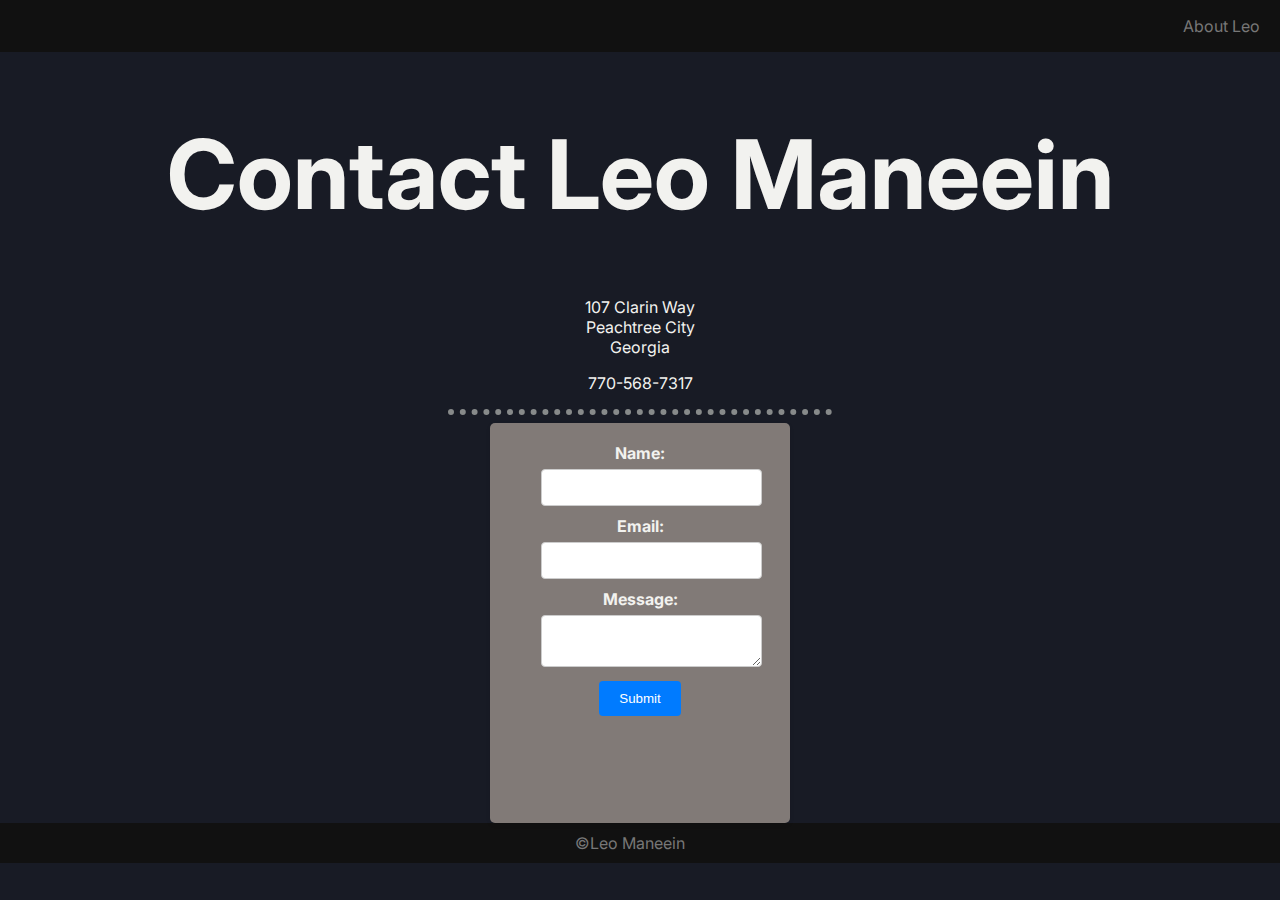
<file: contact.html>
<!DOCTYPE html>
<html lang="en">
	<head>
		<meta charset="utf-8" />
		<link rel="icon" href="/favicon.ico" />
		<title>Contact Leo</title>
		<meta name="description" content="Page for Leo Maneein" />
		<link rel="stylesheet" type="text/css" href="css/style.css" />
		<link rel="preconnect" href="https://fonts.googleapis.com" />
		<link rel="preconnect" href="https://fonts.gstatic.com" crossorigin />
		<link
			href="https://fonts.googleapis.com/css2?family=Inter:wght@400;500&family=Roboto:wght@500&display=swap"
			rel="stylesheet"
		/>
	</head>
	<body>
		<nav>
			<a href="index.html"><p>About Leo</p></a>
		</nav>
		<h1>Contact Leo Maneein</h1>
		<p>107 Clarin Way<br />Peachtree City<br />Georgia</p>
		<p>770-568-7317</p>
		<hr />
		<div class="one-col">
			<div class="card">
				<form action="mailto:youremailaddress" method="post">
					<label for="name">Name:</label>
					<input type="text" id="name" />
					<br />
					<label for="email">Email:</label>
					<input type="text" id="email" />
					<br />
					<label for="message">Message:</label>
					<textarea id="message" rows="2" cols="20"></textarea><br />
					<input type="submit" />
				</form>
			</div>
		</div>
		<footer>
			<a href="index.html">&#169;Leo Maneein</a>
		</footer>
	</body>
</html>
</file>
<file: css/style.css>
body {
	margin: 0;
	font-family: "Inter", "Roboto", "Helvetica", "Arial", sans-serif;
	background-color: #181b25;
	color: #f2f2ef;
	text-align: center;
}

nav {
	background-color: #111;
	display: flex;
	justify-content: flex-end;
}

nav a {
	margin-right: 20px;
	color: #777;
	text-decoration: none;
	transition: color 0.3s ease;
}

nav a:hover {
	color: #c3c3c3;
}

footer {
	background-color: #111;
	display: flex;
	justify-content: center;
	padding: 10px;
}

footer a {
	margin-right: 20px;
	color: #777;
	text-decoration: none;
	transition: color 0.3s ease;
}

footer a:hover {
	color: #c3c3c3;
}

#background-img {
	width: 100%;
	max-width: 100%;
}

.card a {
	color: #f2f2ef;
	text-decoration: none;
	transition: color 0.3s ease;
}

.card a:hover {
	color: #8da6e4;
}

.background-container {
	position: relative;
}

.overlay-text {
	position: absolute;
	top: 50%;
	left: 50%;
	white-space: nowrap;
	transform: translate(-50%, -50%);
	color: #f2f2ef;
}

.section1 {
	background-color: #181b25;
	justify-content: center;
}

.section1 h1,
h2 {
	margin: 10px;
}

.section2 {
	text-align: left;
	padding: 50px 100px 50px 500px;
}

.section2 h2 {
	color: #fff;
}
.section3 {
	padding: 50px 100px;
}

.three-col {
	display: grid;
	grid-template-columns: repeat(3, 1fr);
	justify-items: center;
}

.card {
	background-color: #817a77;
	width: 300px;
	height: 400px;
	border-radius: 5px;
	box-shadow: 0 2px 4px rgba(0, 0, 0, 0.1);
	overflow: hidden;
	display: flex;
	flex-direction: column;
}

.card-img {
	flex: 1;
	position: relative;
	display: flex;
	justify-content: center;
	align-items: center;
}

.card-img img {
	max-width: 100%;
	max-height: 100%;
	object-fit: contain;
}

.card-content {
	flex: 1;
	padding: 10px 30px;
}

.card-content h3 {
	margin: 0;
}

.card-content ul {
	margin: 0;
}

.one-col {
	display: flex;
	justify-content: center;
}

.two-col-list {
	list-style: none;
	padding: 0;
	display: grid;
	grid-template-columns: auto 1fr;
	gap: 10px;
}

.two-col-list dt {
	text-align: left;
	font-weight: bold;
}

.two-col-list dd {
	text-align: left;

	margin: 0;
}

hr {
	border: none;
	border-top: 6px dotted #878a8a;
	width: 30%;
	margin-left: auto;
	margin-right: auto;
}

h1 {
	font-size: 96px;
}

h2 {
	font-size: 48px;
}

h3 {
	font-size: 24px;
}

#headshot {
	border-radius: 50%;
	position: absolute;
	left: 15%;
}

form {
	margin: 0 auto;
	padding: 20px;
}

label {
	display: block;
	margin-bottom: 6px;
	font-weight: bold;
}

input[type="text"],
textarea {
	width: 100%;
	padding: 10px;
	margin-bottom: 10px;
	border: 1px solid #ccc;
	border-radius: 4px;
}

input[type="submit"] {
	background-color: #007bff;
	color: #fff;
	border: none;
	border-radius: 4px;
	padding: 10px 20px;
	cursor: pointer;
}

input[type="submit"]:hover {
	background-color: #0056b3;
}
</file>
